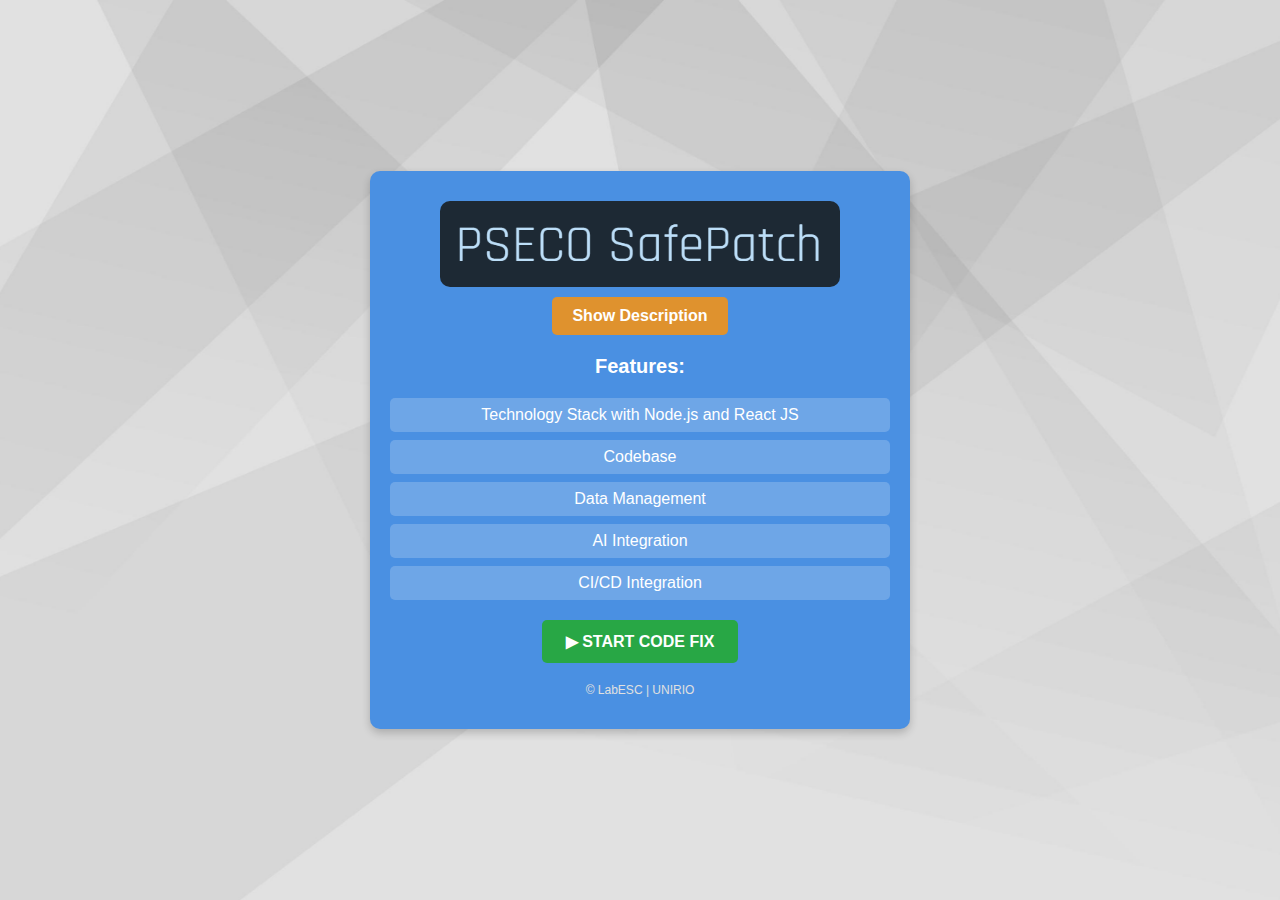
<file: index.html>
<!DOCTYPE html>
<html lang="en">
<head>
    <meta charset="UTF-8">
    <meta http-equiv="X-UA-Compatible" content="IE=edge">
    <meta name="viewport" content="width=device-width, initial-scale=1.0">
    <title>PSECO SafePatch Solution</title>
    <link rel="stylesheet" href="styleinicial.css">
    <link rel="shortcut icon" href="labesc.ico" type="image/x-icon">
</head>
<body>
    <div class="container">
        <header>
            <img src="logo.png" alt="Logo" id="logo">            
        </header>

        <main>
            <button id="toggle-description">Show Description</button>
            <section id="description-section" class="hidden">
                <h2>Description</h2>
                <p>The PSECO-SafePatch tool automates code vulnerability remediation using AI from the OpenAI API. It integrates into CI/CD pipelines to efficiently identify and fix security issues, helping developers manage their time without disrupting their workflow.</p>
            </section>
            <section class="info">
                <p id="description">
                <p>Features:</p>
                </p>
                <ul class="features">
                    <li>Technology Stack with Node.js and React JS</li>
                    <li>Codebase</li>
                    <li>Data Management</li>
                    <li>AI Integration</li>
                    <li>CI/CD Integration</li>
                </ul>
            </section>
            <a href="insertcode.html">
                <button onclick="runApp()">
                    <span class="play-icon">▶</span> START CODE FIX
                </button>
            </a>
            <p id="message" class="hidden">Running the application...</p>
        </main>
        <footer>
            <p>© LabESC | UNIRIO</p>
        </footer>
    </div>
    <script src="scriptinicial.js"></script>
</body>
</html>
</file>
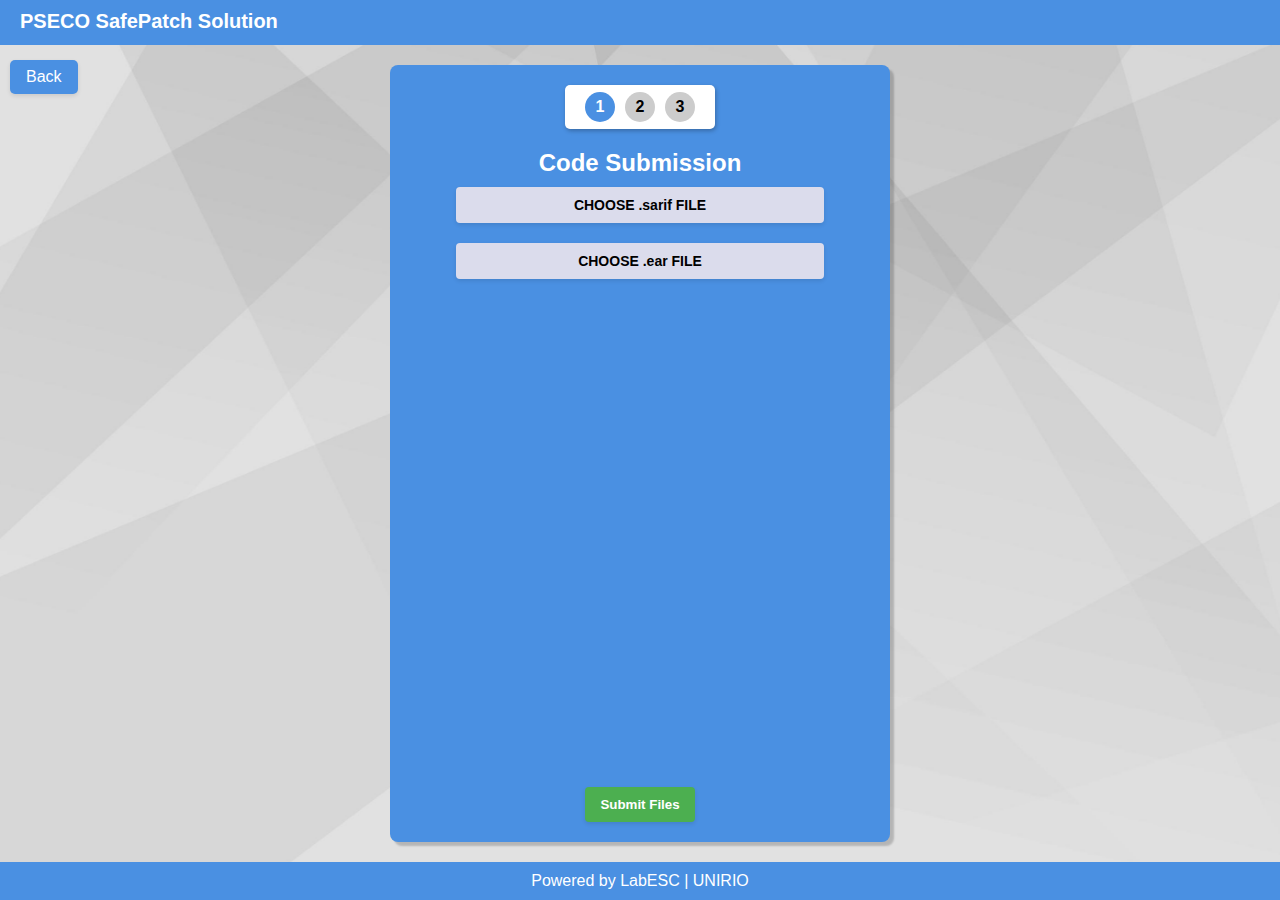
<file: insertcode.html>
<!DOCTYPE html>
<html lang="en">
<head>
    <meta charset="UTF-8">
    <meta http-equiv="X-UA-Compatible" content="IE=edge">
    <meta name="viewport" content="width=device-width, initial-scale=1.0">
    <title>PSECO SafePatch Solution</title>
    <link rel="stylesheet" href="styleinsert.css">
    <link rel="shortcut icon" href="labesc.ico" type="image/x-icon">
</head>
<body>

    <header>
        <h1>PSECO SafePatch Solution</h1>
    </header>

    <a href="index.html" target="_self" rel="prev"><button id="backBtn" class="back-btn">Back</button></a> 
    
    <div class="container">
        <div class="steps">
            <span class="step active">1</span>
            <span class="step">2</span>
            <span class="step">3</span>
        </div>

        <h2>Code Submission</h2>
 
        <button id="uploadSarifBtn" class="file-btn">CHOOSE .sarif FILE</button>
        <input type="file" id="sarifInput" accept=".sarif" hidden>
        <button id="uploadEarBtn" class="file-btn">CHOOSE .ear FILE</button>
        <input type="file" id="earInput" accept=".ear" hidden>
        
        <div class="submit-btn-container">
            <button id="submitFilesBtn" class="submit-btn">Submit Files</button>
        </div>
        
        <div id="messageDisplay" class="hidden">
            <p id="messageText"></p>
        </div>
    </div>

    <footer>
        Powered by LabESC | UNIRIO
    </footer>

    <script src="insertcode.js"></script>
</body>
</html>
</file>
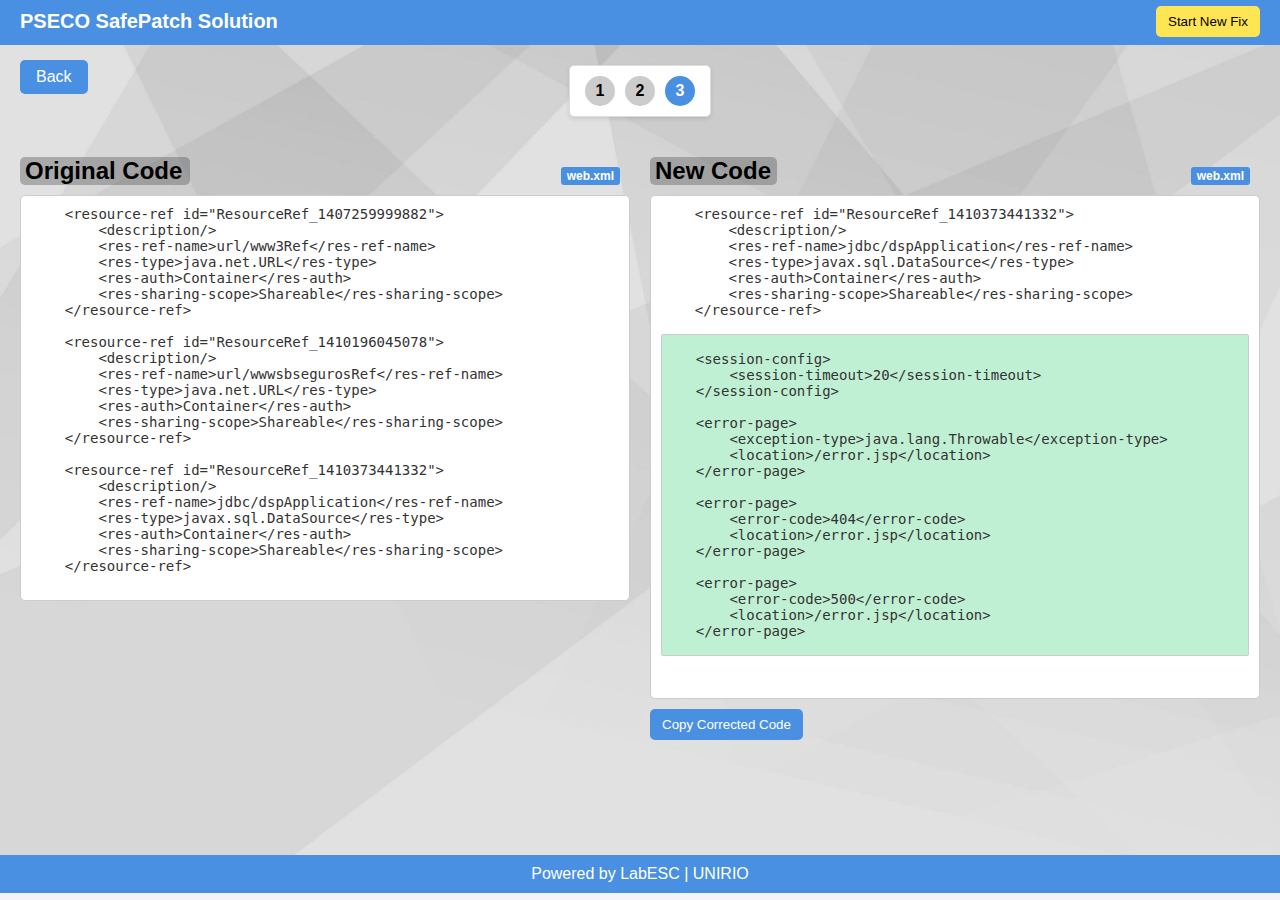
<file: pagerror.html>
<!DOCTYPE html>
<html lang="en">

<head>
    <meta charset="UTF-8">
    <meta http-equiv="X-UA-Compatible" content="IE=edge">
    <meta name="viewport" content="width=device-width, initial-scale=1.0">
    <title>PSECO SafePatch Solution</title>
    <link rel="stylesheet" href="styleerror.css">
    <link rel="shortcut icon" href="labesc.ico" type="image/x-icon"> <!--favicon-->
</head>

<body>
    <header>
        <h1>PSECO SafePatch Solution</h1>
        <a href="index.html"><button id="startFixBtn">Start New Fix</button></a>
    </header>

    <a href="pagvulnerabilities.html" target="_self" rel="prev"><button id="backBtn">Back</button></a>

    <div class="step-guide">
        <div class="step-box">
            <div class="step">1</div>
            <div class="step">2</div>
            <div class="step active">3</div>
        </div>
    </div>

    <main>
        <section class="code-container">
            <div class="code-box">
                <span class="code-label">web.xml</span>
                <h2 id="errors">Original Code</h2>
                <pre id="errorCode" class="code-display">
    &lt;resource-ref id="ResourceRef_1407259999882"&gt;
        &lt;description/&gt;
        &lt;res-ref-name&gt;url/www3Ref&lt;/res-ref-name&gt;
        &lt;res-type&gt;java.net.URL&lt;/res-type&gt;
        &lt;res-auth&gt;Container&lt;/res-auth&gt;
        &lt;res-sharing-scope&gt;Shareable&lt;/res-sharing-scope&gt;
    &lt;/resource-ref&gt;

    &lt;resource-ref id="ResourceRef_1410196045078"&gt;
        &lt;description/&gt;
        &lt;res-ref-name&gt;url/wwwsbsegurosRef&lt;/res-ref-name&gt;
        &lt;res-type&gt;java.net.URL&lt;/res-type&gt;
        &lt;res-auth&gt;Container&lt;/res-auth&gt;
        &lt;res-sharing-scope&gt;Shareable&lt;/res-sharing-scope&gt;
    &lt;/resource-ref&gt;

    &lt;resource-ref id="ResourceRef_1410373441332"&gt;
        &lt;description/&gt;
        &lt;res-ref-name&gt;jdbc/dspApplication&lt;/res-ref-name&gt;
        &lt;res-type&gt;javax.sql.DataSource&lt;/res-type&gt;
        &lt;res-auth&gt;Container&lt;/res-auth&gt;
        &lt;res-sharing-scope&gt;Shareable&lt;/res-sharing-scope&gt;
    &lt;/resource-ref&gt;
                </pre>
            </div>
            <div class="code-box">
                <span class="code-label">web.xml</span> 
                <h2 id="correctedback">New Code</h2>
                <pre id="correctedCode" class="code-display">
    &lt;resource-ref id="ResourceRef_1410373441332"&gt;
        &lt;description/&gt;
        &lt;res-ref-name&gt;jdbc/dspApplication&lt;/res-ref-name&gt;
        &lt;res-type&gt;javax.sql.DataSource&lt;/res-type&gt;
        &lt;res-auth&gt;Container&lt;/res-auth&gt;
        &lt;res-sharing-scope&gt;Shareable&lt;/res-sharing-scope&gt;
    &lt;/resource-ref&gt;
    <span class="corrected-line">
    &lt;session-config&gt;
        &lt;session-timeout&gt;20&lt;/session-timeout&gt;
    &lt;/session-config&gt;

    &lt;error-page&gt;
        &lt;exception-type&gt;java.lang.Throwable&lt;/exception-type&gt;
        &lt;location&gt;/error.jsp&lt;/location&gt;
    &lt;/error-page&gt;

    &lt;error-page&gt;
        &lt;error-code&gt;404&lt;/error-code&gt;
        &lt;location&gt;/error.jsp&lt;/location&gt;
    &lt;/error-page&gt;

    &lt;error-page&gt;
        &lt;error-code&gt;500&lt;/error-code&gt;
        &lt;location&gt;/error.jsp&lt;/location&gt;
    &lt;/error-page&gt;
    </span>
                </pre>
                <button id="copyBtn">Copy Corrected Code</button>
            </div>
        </section>
    </main>

    <footer>
        <p>Powered by LabESC | UNIRIO</p>
    </footer>

    <script src="scripterror.js"></script>
</body>

</html>
</file>
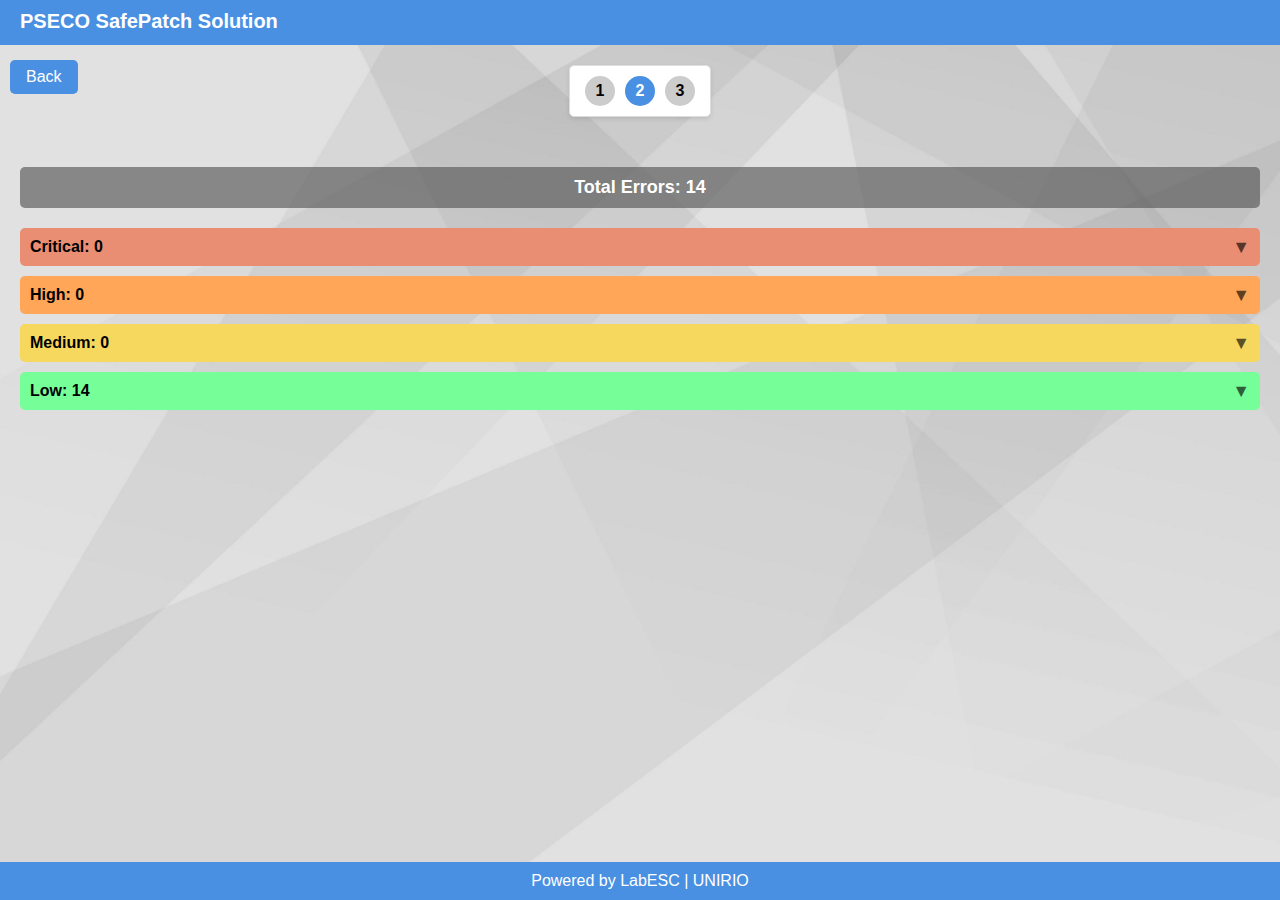
<file: pagvulnerabilities.html>
<!DOCTYPE html>
<html lang="en">

<head>
    <meta charset="UTF-8">
    <meta http-equiv="X-UA-Compatible" content="IE=edge">
    <meta name="viewport" content="width=device-width, initial-scale=1.0">
    <title>PSECO SafePatch Solution</title>
    <link rel="stylesheet" href="stylevulnerabilities.css">
    <link rel="shortcut icon" href="labesc.ico" type="image/x-icon">
</head>

<body>
    <header>
        <h1>PSECO SafePatch Solution</h1>
    </header>

    <a href="insertcode.html"><button id="backBtn" class="back-btn">Back</button></a>

    <main>
        <div class="steps">
            <div class="step-box">
                <span class="step">1</span>
                <span class="step active">2</span>
                <span class="step">3</span>
            </div>
        </div>

        <div class="total-errors">
            Total Errors: <span id="totalErrors">0</span>
        </div>

        <section class="vulnerability-overview">
            <div class="vulnerability-level critical" data-level="critical">
                Critical: <span id="criticalCount">0</span>
                <ul class="vulnerability-details" id="criticalDetails"></ul>
            </div>
            
            <div class="vulnerability-level high" data-level="high">
                High: <span id="highCount">0</span>
                <ul class="vulnerability-details" id="highDetails"></ul>
            </div>
            
            <div class="vulnerability-level medium" data-level="medium">
                Medium: <span id="mediumCount">0</span>
                <ul class="vulnerability-details" id="mediumDetails"></ul>
            </div>
            
            <div class="vulnerability-level low" data-level="low">
                Low: <span id="lowCount">0</span>
                <ul class="vulnerability-details" id="lowDetails"></ul>
            </div>
        </section>
    </main>

    <footer>
        <p id="powered">Powered by LabESC | UNIRIO</p>
    </footer>

    <script src="scriptvulnerabilities.js"></script>
</body>

</html>
</file>
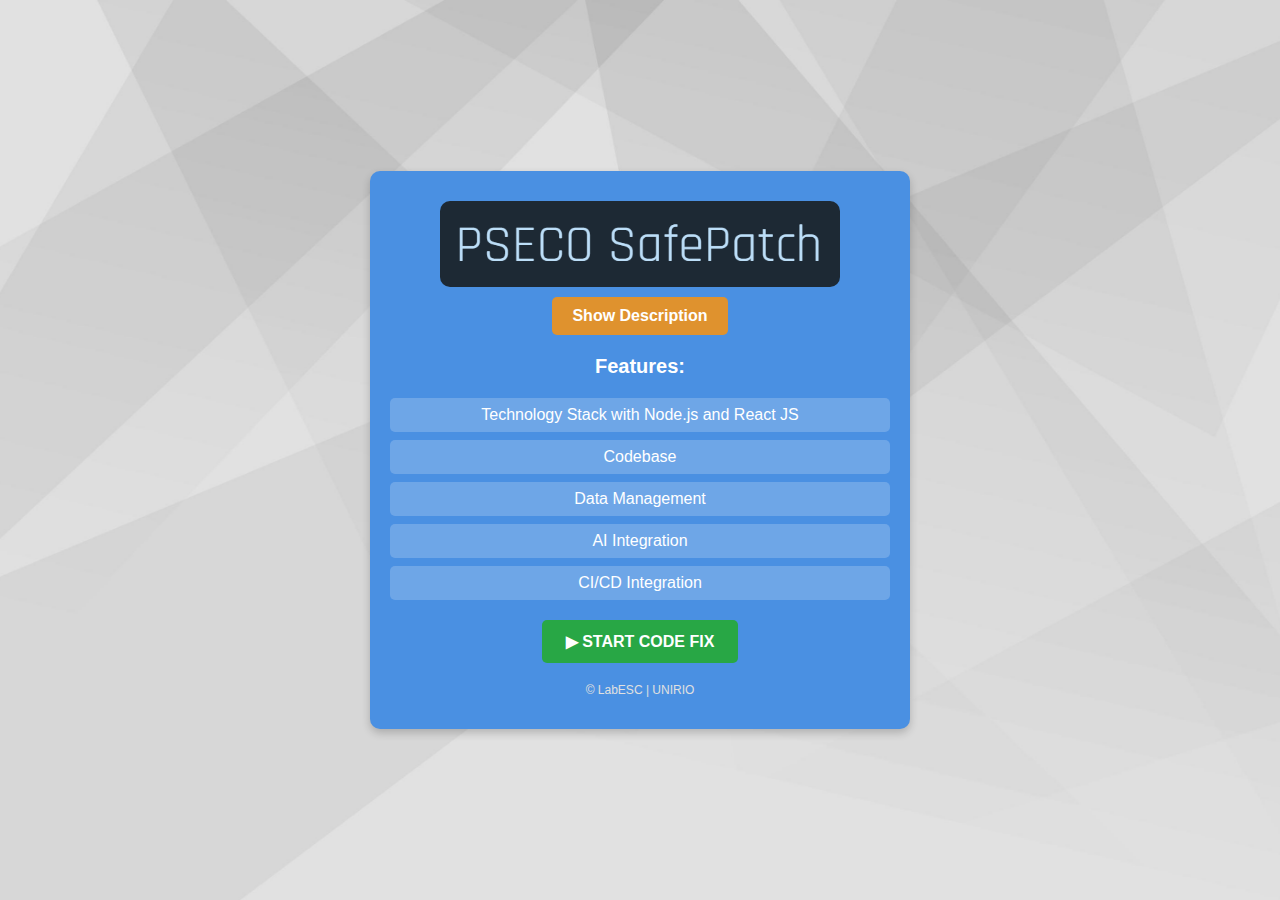
<file: telainicial.html>
<!DOCTYPE html>
<html lang="en">
<head>
    <meta charset="UTF-8">
    <meta http-equiv="X-UA-Compatible" content="IE=edge">
    <meta name="viewport" content="width=device-width, initial-scale=1.0">
    <title>PSECO SafePatch Solution</title>
    <link rel="stylesheet" href="styleinicial.css">
</head>
<body>
    <div class="container">
        <header>
            <img src="logo.png" alt="Logo" id="logo">            
        </header>

        <main>
            <button id="toggle-description">Show Description</button>
            <section id="description-section" class="hidden">
                <h2>Description</h2>
                <p>The PSECO-SafePatch tool automates code vulnerability remediation using AI from the OpenAI API. It integrates into CI/CD pipelines to efficiently identify and fix security issues, helping developers manage their time without disrupting their workflow.</p>
            </section>
            <section class="info">
                <p id="description">
                <p>Features:</p>
                </p>
                <ul class="features">
                    <li>Technology Stack with Node.js and React JS</li>
                    <li>Codebase</li>
                    <li>Data Management</li>
                    <li>AI Integration</li>
                    <li>CI/CD Integration</li>
                </ul>
            </section>
            <a href="insertcode.html">
                <button onclick="runApp()">
                    <span class="play-icon">▶</span> START CODE FIX
                </button>
            </a>
            <p id="message" class="hidden">Running the application...</p>
        </main>
        <footer>
            <p>© LabESC | UNIRIO</p>
        </footer>
    </div>
    <script src="scriptinicial.js"></script>
</body>
</html>
</file>
<file: styleinicial.css>
body {
    background-color: #FFFFFF;
    color: #4a90e2;
    font-family: 'Helvetica', Arial, sans-serif;
    display: flex;
    justify-content: center;
    align-items: center;
    height: 100vh;
    margin: 0;
    text-align: center;
    background-image: url('planodefundo.jpg');
    background-size: cover;
    background-position: center;
    background-repeat: no-repeat;
}

.container {
    max-width: 500px;
    padding: 20px;
    background-color: #4a90e2;
    color: #FFFFFF;
    border-radius: 10px;
    box-shadow: 0 4px 8px rgba(0, 0, 0, 0.2);
}

.info {
    margin-bottom: 20px;
}

.info p {
    margin-bottom: 15px;
    font-size: 20px;
    text-align: center;
    font-weight: bold;
}

header {
    display: flex;
    justify-content: center;
    align-items: center;
    padding: 10px 0;
}

#logo {
    max-width: 80%; 
    height: auto;
    margin: 0 auto;
    border-radius: 10px;
}
 
.features {
    list-style-type: none;
    padding: 0;
}

.features li {
    margin: 8px 0;
    background: rgba(255, 255, 255, 0.2);
    padding: 8px;
    border-radius: 5px;
    font-size: 16px;
}

button {
    background-color: #28a745;
    color: #FFFFFF;
    border: none;
    padding: 12px 24px;
    font-size: 16px;
    font-weight: bold;
    border-radius: 5px;
    cursor: pointer;
    align-items: center;
    justify-content: center;
    gap: 8px;
    transition: background-color 0.3s, transform 0.3s;
}

.hidden {
    display: none;
    font-size: 14px;
    color: #FFFFFF;
    margin-top: 15px;
}

button:hover {
    background-color: #218838;
    transform: translateY(-3px);
}

.play-icon {
    font-size: 16px;
}

footer {
    margin-top: 20px;
    font-size: 12px;
    color: #e0e0e0;
}

main > a {
    text-decoration: none;
}

#toggle-description {
    background-color: #df922e;
    color: #FFFFFF;
    border: none;
    padding: 10px 20px;
    font-size: 16px;
    font-weight: bold;
    border-radius: 5px;
    cursor: pointer;
    margin-bottom: 0px;
    transition: background-color 0.3s;
}

#toggle-description:hover {
    background-color: #e98400;
}

#description-section {
    margin-bottom: 20px;
    text-align: justify;
}

#description-section.hidden {
    display: none;
}
</file>
<file: styleinsert.css>
* {
    margin: 0;
    padding: 0;
    box-sizing: border-box;
}

body {
    font-family: Arial, sans-serif;
    background-color: #f4f4f9;
    display: flex;
    flex-direction: column;
    min-height: 100vh;
    background-image: url('planodefundo.jpg'); 
    background-size: cover; 
    background-position: center; 
    background-repeat: no-repeat;
}

header {
    background-color: #4a90e2;
    color: #ffffff;
    padding: 10px 20px;
    border-bottom: 2px solid #4a90e2;
    display: flex;
    align-items: center;
    justify-content: flex-start;
}

header h1 {
    font-size: 20px;
    margin: 0;
}

.container {
    flex: 1;
    background: rgba(255, 255, 255, 0.9);
    background-color: #4a90e2;
    padding: 20px;
    margin: 20px auto;
    box-shadow: 0 0 10px rgba(0, 0, 0, 0.1);
    border-radius: 8px;
    width: 500px;
    text-align: center;
    position: relative;
    box-shadow: 4px 4px 2px rgba(0, 0, 0, 0.192);
}

h2 {
    color: white;
}

.file-btn {
    font-weight: bolder;
    background-color: #ffefefcc;
    color: rgb(0, 0, 0);
    border: none;
    padding: 10px 15px;
    margin: 10px 0; 
    border-radius: 4px;
    cursor: pointer;
    font-size: 14px;
    width: 80%;
    box-shadow: 0 2px 4px rgba(0, 0, 0, 0.1); 
}

.file-btn:hover {
    background-color: #919191; 
}

.submit-btn-container {
    position: absolute;
    bottom: 20px; 
    left: 50%;
    transform: translateX(-50%);
    width: 100%; 
    display: flex;
    justify-content: center;
}

.submit-btn {
    font-weight: bolder;
    background-color: #4CAF50; 
    padding: 10px 15px;
    border: none;
    border-radius: 4px;
    cursor: pointer;
    color: white;
    box-shadow: 0 2px 4px rgba(0, 0, 0, 0.1);
}

.submit-btn:hover {
    background-color: #388E3C; 
}

.steps {
    display: flex;
    justify-content: center;
    align-items: center;
    background-color: #ffffff;
    border-radius: 5px;
    padding: 7px;
    box-shadow: 1px 2px 4px rgba(0, 0, 0, 0.26);
    width: 150px;
    margin: 0 auto;
    margin-bottom: 20px;
}

.step {
    width: 30px;
    height: 30px;
    border-radius: 50%;
    background-color: #ccc;
    margin: 0 5px;
    display: flex;
    align-items: center;
    justify-content: center;
    color: rgb(0, 0, 0);
    font-size: 16px;
    font-weight: bolder;
}

.step.active {
    background-color: #4a90e2;
    color: white;
}

.next-btn {
    background-color: #4CAF50;
    position: absolute;
    bottom: 10px; 
    right: 20px;
    padding: 10px 15px;
    border: none;
    border-radius: 4px;
    cursor: pointer;
    color: white;
}

.back-btn {
    position: absolute;
    top: 60px;  
    left: 10px; 
    padding: 8px 16px; 
    background-color: #4a90e2;
    color: white;
    border: none;
    border-radius: 5px;
    cursor: pointer;
    font-size: 1em; 
    transition: background-color 0.3s;
    box-shadow: 0 2px 4px rgba(0, 0, 0, 0.1);
}

.back-btn:hover {
    background-color: #003e74;
}

@media (max-width: 768px) {
    .back-btn {
        padding: 6px 12px; 
        font-size: 0.9em; 
    }
}

@media (max-width: 480px) {
    .back-btn {
        padding: 4px 10px; 
        font-size: 0.8em; 
        top: 15px; 
        left: 5px; 
    }
}

.next-btn:hover {
    background-color: #388E3C;
}

.hidden {
    display: none;
}

footer {
    background-color: #4a90e2;
    color: white;
    padding: 10px 20px;
    display: flex;
    justify-content: center; 
    align-items: center;
    position: relative;
    bottom: 0;
    width: 100%;
    margin-top: auto;
}
</file>
<file: styleerror.css>
* {
    margin: 0;
    padding: 0;
    box-sizing: border-box;
    font-family: Arial, sans-serif;
}

body {
    background-color: #f4f4f9;
    color: #333;
    background-image: url('planodefundo.jpg');
    background-size: cover;
    background-position: center;
    background-repeat: no-repeat;
}

header {
    background-color: #4a90e2;
    color: white;
    padding: 10px 20px;
    border-bottom: 2px solid #4a90e2;
    text-align: left;
    position: sticky;
    top: 0;
    z-index: 100;
}

header h1 {
    display: inline;
    font-size: 20px;
}

#errors {
    background-color: rgba(83, 83, 83, 0.384);
    border-radius: 5px;
    padding-left: 5px;
    color: #000000;
    width: 170px;
}

#correctedback {
    background-color: rgba(83, 83, 83, 0.384);
    border-radius: 5px;
    padding-left: 5px;
    color: #000000;
    width: 127px;
}

#backBtn {
    position: absolute;
    top: 60px;
    left: 20px;
    padding: 8px 16px;
    background-color: #4a90e2;
    color: white;
    border: none;
    border-radius: 5px;
    cursor: pointer;
    font-size: 1em;
}

.back-btn:hover {
    background-color: #003e74;
}

.step-guide {
    display: flex;
    justify-content: center;
    margin: 20px 0;
}

.step-box {
    display: flex;
    align-items: center;
    background-color: #ffffff;
    border: 1px solid #ddd;
    border-radius: 5px;
    padding: 10px;
    box-shadow: 0 2px 4px rgba(0, 0, 0, 0.1);
}

.step {
    width: 30px;
    height: 30px;
    border-radius: 50%;
    background-color: #ccc;
    color: #000000;
    display: flex;
    align-items: center;
    justify-content: center;
    margin: 0 5px;
    font-size: 16px;
    font-weight: bolder;
}

.step.active {
    background-color: #4a90e2;
    color: white;
}

main {
    display: flex;
    justify-content: space-between;
    padding: 20px;
    gap: 20px;
}

.code-container {
    display: flex;
    flex: 2;
    gap: 20px;
}

.code-box {
    position: relative;
    flex: 1;
    display: flex;
    flex-direction: column;
    gap: 10px;
}

.code-label {
    position: absolute;
    top: 10px;
    right: 10px;
    background-color: #4a90e2;
    color: white;
    padding: 2px 6px;
    border-radius: 3px;
    font-size: 12px;
    font-weight: bold;
}

.code-display {
    font-family: monospace;
    font-size: 14px;
    color: #333;
    padding: 10px;
    border: 1px solid #ccc;
    border-radius: 5px;
    background: #fff;
    white-space: pre-wrap;
}

.error-line {
    background-color: rgba(231, 76, 60, 0.3); 
    display: block;
    padding: 10px;
    border-radius: 2px;
}

.corrected-line {
    background-color: rgba(46, 204, 113, 0.3);
    display: block;
    border-radius: 2px;
    font-family: monospace;
    font-size: 14px;
    color: #333;
    padding: 0px;
    border: 1px solid #ccc;
}

button {
    align-self: flex-start;
    padding: 8px 12px;
    background-color: #4a90e2;
    color: white;
    border: none;
    border-radius: 5px;
    cursor: pointer;
}

#startFixBtn {
    position: absolute;
    top: 6px;
    right: 20px;
    background-color: #ffe553;
    color: black;
    padding: 8px 12px;
    border: none;
    border-radius: 5px;
    cursor: pointer;
    z-index: 10;
}

#startFixBtn:hover {
    background-color: #ffd900;
    cursor: pointer;
}

footer {
    text-align: center;
    padding: 10px 20px;
    background-color: #4a90e2;
    color: white;
    margin-top: 95px;
}

.back-btn:hover {
    background-color: #003e74;
    cursor: pointer;
}
</file>
<file: stylevulnerabilities.css>
* {
    margin: 0;
    padding: 0;
    box-sizing: border-box;
    font-family: Arial, sans-serif;
}

body {
    display: flex;
    flex-direction: column;
    min-height: 100vh;
    background-color: #f0f8ff;
    color: #333;
    background-image: url('planodefundo.jpg');
    background-size: cover;
    background-attachment: fixed;
}

header {
    background-color: #4a90e2;
    color: #ffffff;
    padding: 10px 20px;
    border-bottom: 2px solid #4a90e2;
    display: flex;
    align-items: center;
    justify-content: flex-start;
}

header h1 {
    font-size: 20px;
    margin: 0;
}

.back-btn {
    position: absolute;
    top: 60px;  
    left: 10px; 
    padding: 8px 16px; 
    background-color: #4a90e2;
    color: white;
    border: none;
    border-radius: 5px;
    cursor: pointer;
    font-size: 1em; 
    transition: background-color 0.3s;
}

.back-btn:hover {
    background-color: #003e74;
}

@media (max-width: 768px) {
    .back-btn {
        padding: 6px 12px; 
        font-size: 0.9em; 
    }
}

@media (max-width: 480px) {
    .back-btn {
        padding: 4px 10px; 
        font-size: 0.8em; 
        top: 15px; 
        left: 5px; 
    }
}
main {
    flex: 1;
    padding: 20px;
    display: flex;
    flex-direction: column;
    gap: 20px;
}

.steps {
    display: flex;
    justify-content: center;
    margin-bottom: 30px; 
    position: relative; 
}

.step-box {
    display: flex;
    align-items: center;
    background-color: #ffffff;
    border: 1px solid #ddd;
    border-radius: 5px;
    padding: 10px;
    box-shadow: 0 2px 4px rgba(0, 0, 0, 0.1);
}

.step {
    width: 30px;
    height: 30px;
    border-radius: 50%;
    background-color: #ccc;
    color: #000000;
    display: flex;
    align-items: center;
    justify-content: center;
    margin: 0 5px;
    font-size: 16px;
    font-weight: bolder;
}

.step.active {
    background-color: #4a90e2;
    color: white;
}

.total-errors {
    color: #ffffff;
    background-color: #555555a4;
    padding: 10px;
    border-radius: 5px;
    text-align: center;
    font-size: 18px;
    font-weight: bold;
}

.vulnerability-overview {
    display: flex;
    flex-direction: column;
    gap: 10px;
}

.vulnerability-level {
    padding: 10px;
    border-radius: 5px;
    cursor: pointer;
    font-size: 16px;
    color: #fff;
    transition: background-color 0.3s;
    position: relative;
    font-weight: bold;
}

.critical {
    background-color: #e98e73;
    color: #000000;
}

.high {
    background-color: #ffa658;
    color: #000000;
}

.medium {
    background-color: #f7d85f;
    color: #000000;
}

.low {
    background-color: #76ff98;
    color: #000000;
}

.critical:hover {
    background-color: #f36e46;
    color: #000000;
}

.high:hover {
    background-color: #f39039;
    color: #000000;
}

.medium:hover {
    background-color: #e7c53a;
    color: #000000;
}

.low:hover {
    background-color: #33eb61;
    color: #000000;
}

.vulnerability-details {
    list-style: none;
    background-color: #ffffff00;
    padding: 10px;
    border: 1px solid #dfe6f300;
    border-radius: 5px;
    margin-top: 5px;
    display: none; 
    max-height: 300px;
    overflow-y: auto;
}

#lowDetails {    
    list-style: none;
    background-color: #ffffff;
    padding: 10px;
    border: 1px solid #dfe6f3;
    border-radius: 5px;
    margin-top: 5px;
    display: none; 
    max-height: 300px;
    overflow-y: auto;
}

.vulnerability-details li {
    color: black;
    margin-bottom: 10px;
    border-bottom: 1px solid #dfe6f3;
    padding: 10px 0;
}

.vulnerability-details li:last-child {
    border-bottom: none;
}

.vulnerability-details li .error-description {
    margin-right: 10px;
}

.vulnerability-details li button {
    padding: 5px 10px;
    background-color: #4CAF50;
    color: white;
    border: none;
    border-radius: 5px;
    cursor: pointer;
}

.vulnerability-details li button:hover {
    background-color: #388e3c;
}

footer {
    background-color: #4a90e2;
    color: white;
    padding: 10px 20px;
    display: flex;
    justify-content: center; 
    align-items: center;
    position: relative;
    bottom: 0;
    width: 100%;
    margin-top: auto;
}

footer .button-container {
    display: flex;
    gap: 10px;
    position: absolute;
    bottom: 10px;
    right: 20px;
}

footer a {
    color: white;
    text-decoration: none;
}

.vulnerability-details li {
    display: flex;
    align-items: center;
    border-bottom: 1px solid #dfe6f3;
    padding: 10px 0;
}

.vulnerability-details li:last-child {
    border-bottom: none;
}

.error-description {
    margin-right: 10px; 
    flex: 1;
}

.fix-btn {
    padding: 5px 10px;
    background-color: #4CAF50;
    color: white;
    border: none;
    border-radius: 5px;
    cursor: pointer;
}

.fix-btn:hover {
    background-color: #388e3c;
}

.arrow {
    position: absolute;
    right: 10px;
    top: 50%;
    transform: translateY(-50%);
    font-size: 18px;
    cursor: pointer;
    transition: transform 0.3s;
    z-index: 1; 
    color: #000000a1;
}

.arrow.up {
    color: #000000a1;
    position: absolute;
    right: 10px;
    transform: translateY(-50%) rotate(360deg);
    right: 10px;
    top: 5%;
}
</file>
